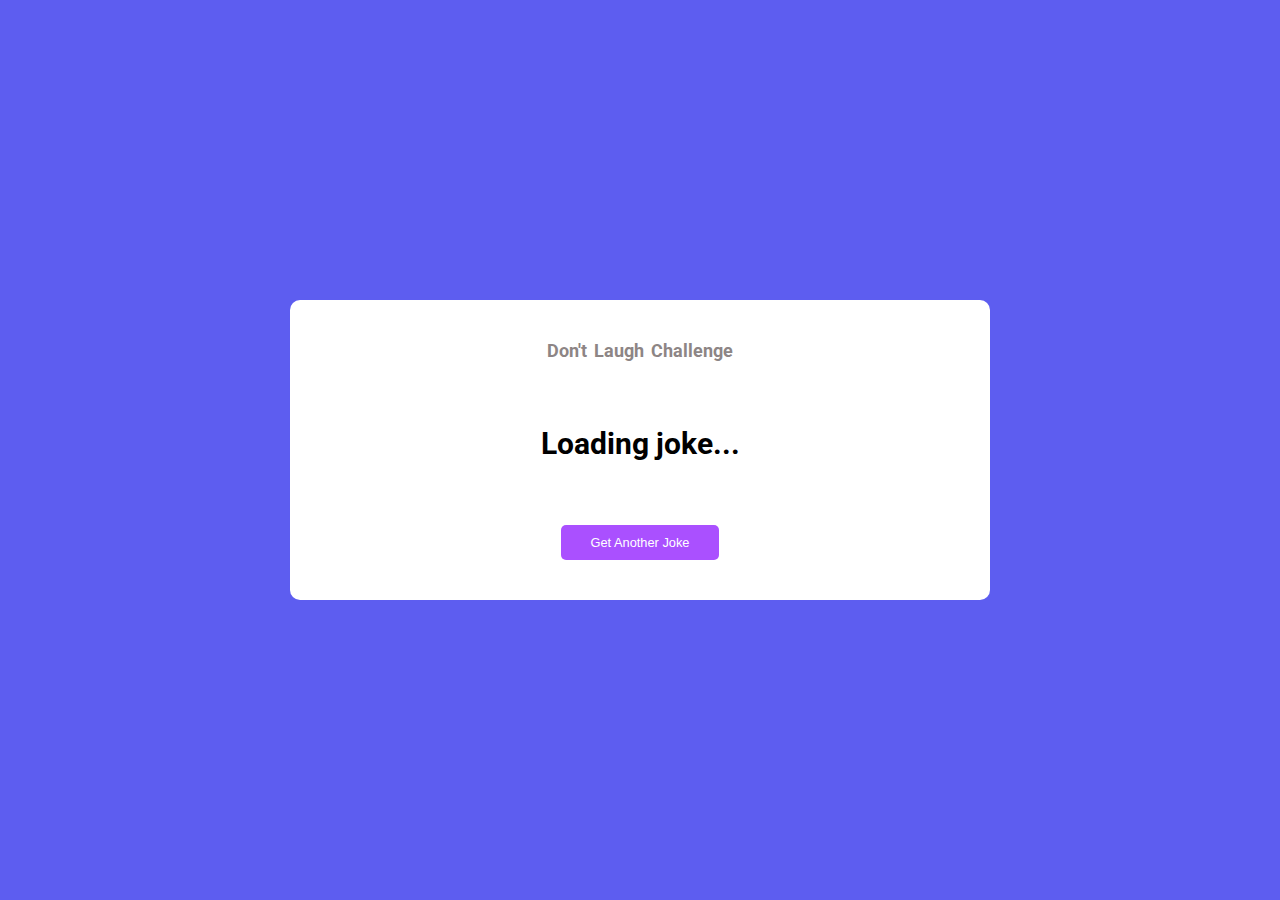
<file: Day10-dad-jokes/index.html>
<!DOCTYPE html>
<html lang="en">
<head>
    <meta charset="UTF-8">
    <meta name="viewport" content="width=device-width, initial-scale=1.0">
    <link rel="stylesheet" href="./index.css" />
    <script defer src="./index.js"></script>
    <title>Dad Jokes</title>
</head>
<body>
    <div class="container">
        <div class="inner-container">
            <h4>Don't Laugh Challenge</h4>
            <p id="jokes">Loading joke...</p>
            <button class="button">Get Another Joke</button>
        </div>
    </div>
</body>
</html>
</file>
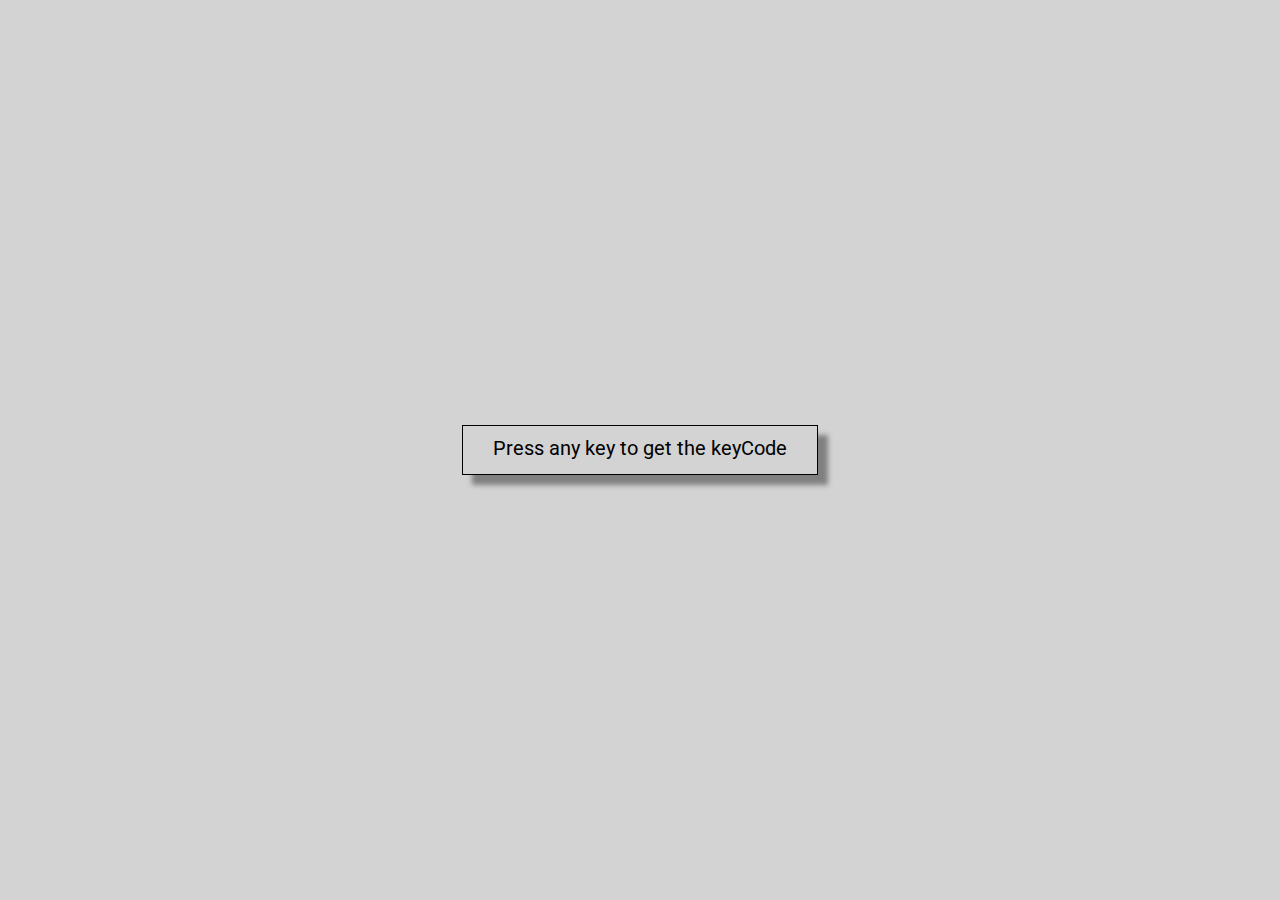
<file: Day11-event-keycodes/index.html>
<!DOCTYPE html>
<html lang="en">
<head>
    <meta charset="UTF-8">
    <meta name="viewport" content="width=device-width, initial-scale=1.0">
    <link rel="stylesheet" href="./index.css" />
    <script defer src="./index.js"></script>
    <title>Event Keycodes</title>
</head>
<body>
    <div class="welcome-msg">
        Press any key to get the keyCode
    </div>
    <div class="container">
        <div class="event">
            <p class="event__type">event_key</p>
            <button class="btn event-key"></button>
        </div>
        <div class="event">
            <p class="event__type">event_code</p>
            <button class="btn event-code"></button>
        </div>
    </div>
</body>
</html>
</file>
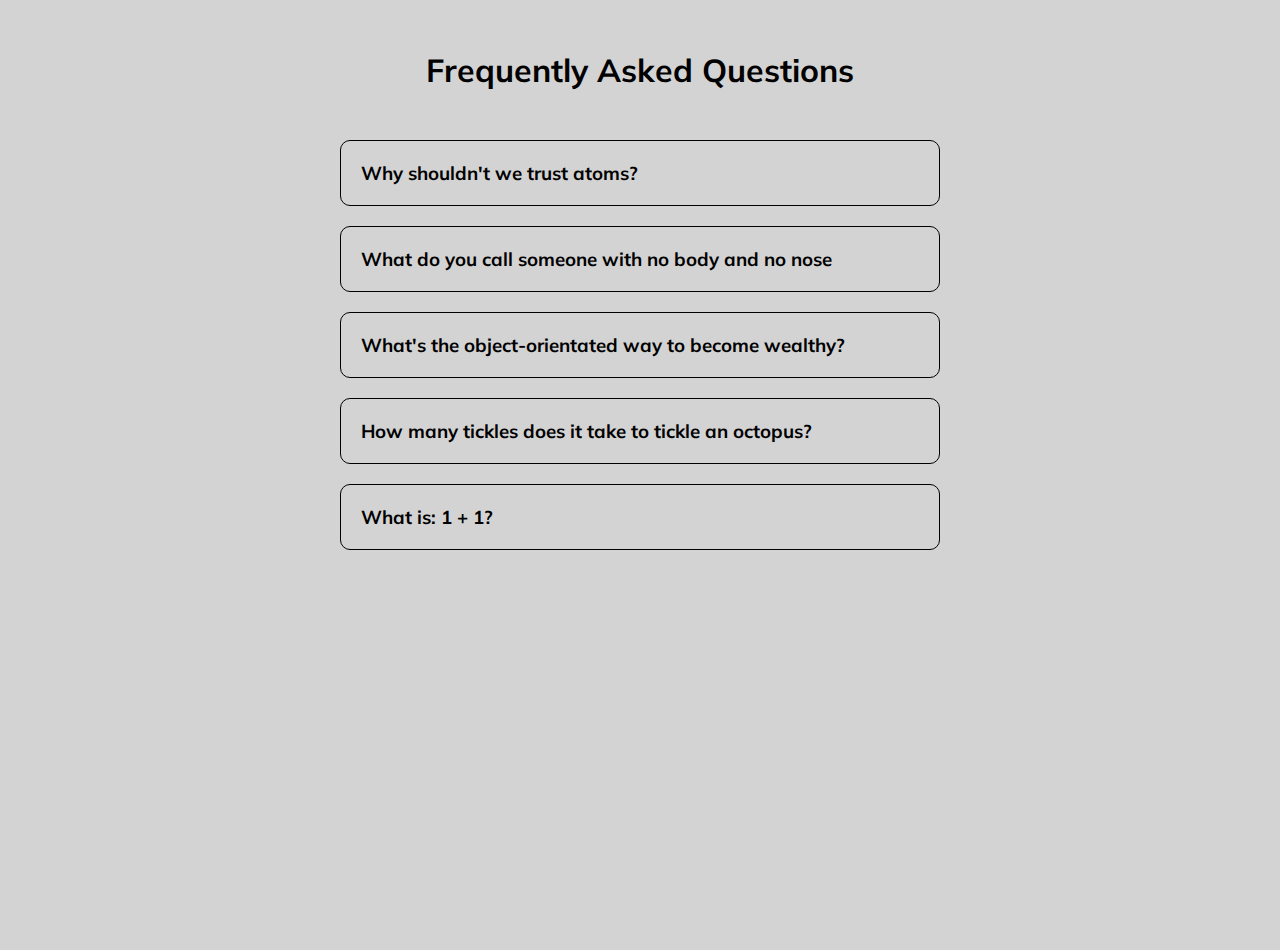
<file: Day12-FAQ-collapse/index.html>
<!DOCTYPE html>
<html lang="en">
<head>
    <meta charset="UTF-8">
    <meta name="viewport" content="width=device-width, initial-scale=1.0">
    <link rel="stylesheet" href="https://cdnjs.cloudflare.com/ajax/libs/font-awesome/5.15.2/css/all.min.css" integrity="sha512-HK5fgLBL+xu6dm/Ii3z4xhlSUyZgTT9tuc/hSrtw6uzJOvgRr2a9jyxxT1ely+B+xFAmJKVSTbpM/CuL7qxO8w==" crossorigin="anonymous" />
    <link rel="stylesheet" href="./index.css" />
    <script defer src="./index.js"></script>
    <title>FAQ Collapse</title>
</head>
<body>
    <h1 class="title">Frequently Asked Questions</h1>
    <div class="faq">
        <div class="faq__block">
            <h3 class="faq__question">Why shouldn't we trust atoms?</h3>
            <i class="fas fa-chevron-down btn"></i>
            <i class="fas fa-times-circle fa-lg btn"></i>
            <p class="faq__answer">They make up everything</p>
        </div>
        <div class="faq__block">
            <h3 class="faq__question">What do you call someone with no body and no nose</h3>
            <i class="fas fa-chevron-down btn"></i>
            <i class="fas fa-times-circle fa-lg btn"></i>
            <p class="faq__answer">Nobody knows.</p>
        </div>
        <div class="faq__block">
            <h3 class="faq__question">What's the object-orientated way to become wealthy?</h3>
            <i class="fas fa-chevron-down btn"></i>
            <i class="fas fa-times-circle fa-lg btn"></i>
            <p class="faq__answer">Inheritance!</p>
        </div>
        <div class="faq__block">
            <h3 class="faq__question">How many tickles does it take to tickle an octopus?</h3>
            <i class="fas fa-chevron-down btn"></i>
            <i class="fas fa-times-circle fa-lg btn"></i>
            <p class="faq__answer">Ten tickles!</p>
        </div>
        <div class="faq__block">
            <h3 class="faq__question">What is: 1 + 1?</h3>
            <i class="fas fa-chevron-down btn"></i>
            <i class="fas fa-times-circle fa-lg btn"></i>
            <p class="faq__answer">Depends on what your asking</p>
        </div>
    </div>
</body>
</html>
</file>
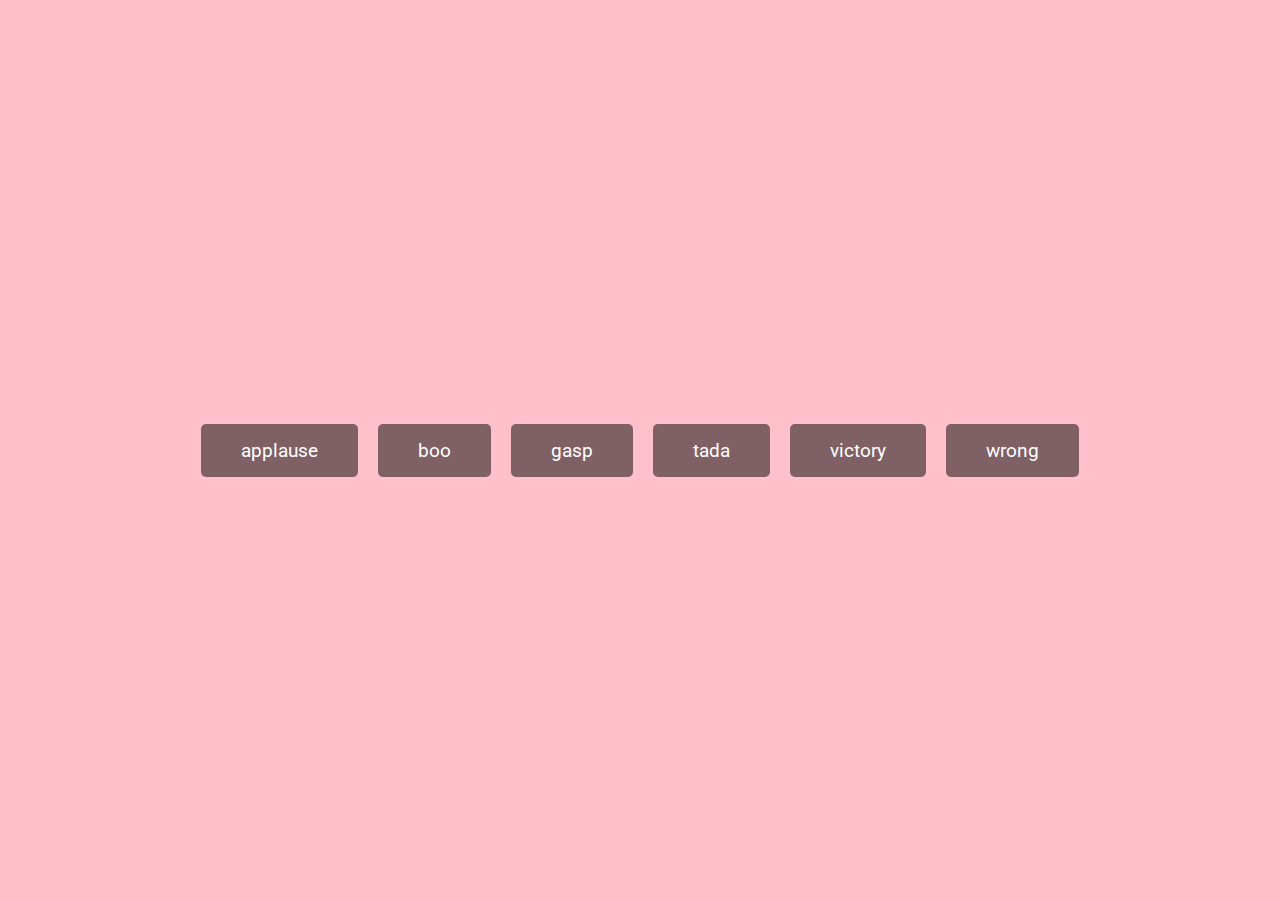
<file: Day9-sound-board/index.html>
<!DOCTYPE html>
<html lang="en">
<head>
    <meta charset="UTF-8">
    <meta name="viewport" content="width=device-width, initial-scale=1.0">
    <link rel="stylesheet" href="./index.css" />
    <script defer src="./index.js"></script>
    <title>Sound Board</title>
</head>
<body>
    <div class="sound-boards">
        <div class="board">
            <p>applause</p>
            <audio src="./sounds/applause.mp3"></audio>
        </div>
        <div class="board">
            <p>boo</p>
            <audio src="./sounds/boo.mp3"></audio>
        </div>
        <div class="board">
            <p>gasp</p>
            <audio src="./sounds/gasp.mp3"></audio>
        </div>
        <div class="board">
            <p>tada</p>
            <audio src="./sounds/tada.mp3"></audio>
        </div>
        <div class="board">
            <p>victory</p>
            <audio src="./sounds/victory.mp3"></audio>
        </div>
        <div class="board">
            <p>wrong</p>
            <audio src="./sounds/wrong.mp3"></audio>
        </div>
    </div>
</body>
</html>
</file>
<file: Day10-dad-jokes/index.css>
@import url('https://fonts.googleapis.com/css2?family=Roboto:wght@400;700&display=swap');

* {
    margin: 0;
    padding: 0;
    box-sizing: border-box;
}

body {
    height: 100vh;
    display: flex;
    justify-content: center;
    align-items: center;
    background-color: rgb(93, 93, 240);
    font-family: 'Roboto';
}

.container {
    text-align: center;
    padding: 40px 80px;
    width: 700px;
    background-color: white;
    height: 300px;
    border-radius: 10px;
}

.inner-container {
    height: 100%;
    display: flex;
    justify-content: space-between;
    align-items: center;
    flex-direction: column;
}

.container h4 {
    font-size: 18px;
    word-spacing: 3px;
    color: rgb(141, 133, 133);
}

#jokes {
    font-weight: bold;
    font-size: 30px;
    word-wrap: break-word;
}

.container button {
    border: 0;
    padding: 10px 30px;
    border-radius: 5px;
    font-size: 0.8rem;
    font-weight: 500;
    color: white;
    background-color: rgb(170, 80, 255);
    cursor: pointer;
}

.container button:focus {
    outline: 0;
}

.container button:active {
    transform: scale(0.98);
}
</file>
<file: Day11-event-keycodes/index.css>
@import url('https://fonts.googleapis.com/css2?family=Roboto:wght@400;700&display=swap');

* {
    margin: 0;
    padding: 0;
    box-sizing: border-box;
}

body {
    height: 100vh;
    display: flex;
    justify-content: center;
    align-items: center;
    background-color: lightgray;
    font-family: 'Roboto';
}

.welcome-msg {
    height: 50px;
    padding: 10px 30px;
    font-size: 20px;
    border: 1px solid;
    box-shadow: 10px 10px 5px grey;
}

.container {
    display: none;
    height: 100px;
    width: 500px;
    justify-content: center;
    align-items: center;
}

.event {
    height: 50px;
    width: 150px;
    margin: 15px;
    text-align: center;
    color: black;
}

.event__type {
    color: rgb(83, 80, 80);
    margin-bottom: 5px;
}

.btn {
    height: 100%;
    width: 100%;
    border: 1px solid;
    display: flex;
    justify-content: center;
    align-items: center;
    background-color: white;
    font-size: 20px;
    box-shadow: 10px 10px 5px grey;
}

.btn:focus {
    outline: 0;
}

.active {
    display: flex;
}
</file>
<file: Day12-FAQ-collapse/index.css>
@import url('https://fonts.googleapis.com/css2?family=Muli:wght@100;300;400;500;700;900&display=swap');

* {
    margin: 0;
    padding: 0;
    box-sizing: border-box;
}

body {
    font-family: Muli, 'sans-serif';
    height: 100vh;
    background-color: lightgray;
}

.title {
    text-align: center;
    margin: 50px;
}

.faq {
    margin: 0 auto;
    width: 600px;
}

.faq__block {
    width: 100%;
    padding: 20px;
    margin: 20px 0;
    position: relative;
    border: 1px solid black;
    border-radius: 10px;
    transition: background-color 0.2s;
}

.faq__block .btn {
    position: absolute;
    top: 20px;
    right: 20px;
    cursor: pointer;
}

.faq__answer {
    display: none;
    margin-top: 50px;
}

.faq__block.active .faq__answer {
    display: block;
}

.faq__block.active {
    background-color: white;
}

.fa-times-circle {
    display: none;
}

.faq__block.active .fa-times-circle {
    display: block;
}

.faq__block.active .fa-chevron-down {
    display: none;
}
</file>
<file: Day9-sound-board/index.css>
@import url('https://fonts.googleapis.com/css2?family=Roboto:wght@400;700&display=swap');

* {
    margin: 0;
    padding: 0;
    box-sizing: border-box;
    font-family: 'Roboto', sans-serif;
}

body {
    height: 100vh;
    display: flex;
    justify-content: center;
    align-items: center;
    background-color: pink;
}

.sound-boards {
    width: 900px;
    display: flex;
    flex-wrap: wrap;
    justify-content: center;
}

.board {
    display: flex;
    align-items: center;
    justify-content: center;
    margin: 10px;
    padding: 15px 40px;
    color: white;
    text-align: center;
    font-size: 1.2rem;
    background-color: rgba(0, 0, 0, 0.5);
    border-radius: 5px;
}

.board:hover {
    cursor: pointer;
    background-color: rgba(0, 0, 0, 0.4);
}
</file>
